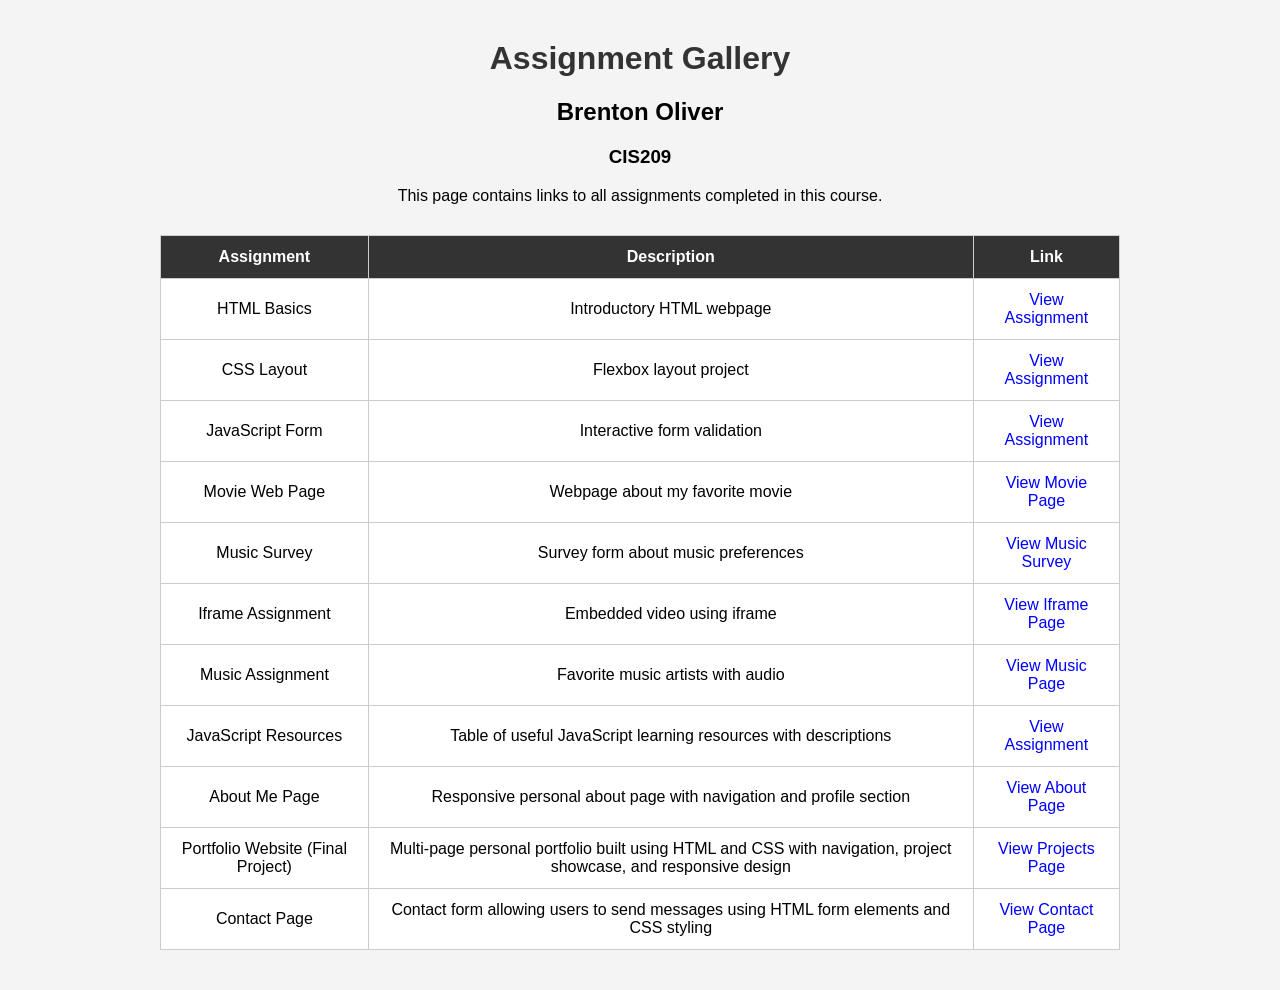
<file: index.html>
<!DOCTYPE html>
<html lang="en">
<head>
    <title>Assignment Gallery</title>
    <link rel="stylesheet" href="style.css">
</head>

<body>

<header>
    <h1>Assignment Gallery</h1>
    <h2>Brenton Oliver</h2>
    <h3>CIS209</h3>
    <p>This page contains links to all assignments completed in this course.</p>
</header>

<table>
    <tr>
        <th>Assignment</th>
        <th>Description</th>
        <th>Link</th>
    </tr>

    <tr>
        <td>HTML Basics</td>
        <td>Introductory HTML webpage</td>
        <td><a href="#">View Assignment</a></td>
    </tr>

    <tr>
        <td>CSS Layout</td>
        <td>Flexbox layout project</td>
        <td><a href="#">View Assignment</a></td>
    </tr>

    <tr>
        <td>JavaScript Form</td>
        <td>Interactive form validation</td>
        <td><a href="#">View Assignment</a></td>
    </tr>

    <tr>
        <td>Movie Web Page</td>
        <td>Webpage about my favorite movie</td>
        <td><a href="movie.html" target="_blank">View Movie Page</a></td>
    </tr>

    <tr>
        <td>Music Survey</td>
        <td>Survey form about music preferences</td>
        <td><a href="music-survey.html" target="_blank">View Music Survey</a></td>
    </tr>

    <tr>
        <td>Iframe Assignment</td>
        <td>Embedded video using iframe</td>
        <td><a href="iframe.html" target="_blank">View Iframe Page</a></td>
    </tr>

    <tr>
        <td>Music Assignment</td>
        <td>Favorite music artists with audio</td>
        <td><a href="music.html" target="_blank">View Music Page</a></td>
    </tr>

    <tr>
        <td>JavaScript Resources</td>
        <td>Table of useful JavaScript learning resources with descriptions</td>
        <td><a href="javascript-resources.html" target="_blank">View Assignment</a></td>
    </tr>

    <tr>
        <td>About Me Page</td>
        <td>Responsive personal about page with navigation and profile section</td>
        <td><a href="about.html" target="_blank">View About Page</a></td>
    </tr>

    <!-- ✅ ADDED: NEW EPORTFOLIO PROJECTS SECTION -->

    <tr>
        <td>Portfolio Website (Final Project)</td>
        <td>Multi-page personal portfolio built using HTML and CSS with navigation, project showcase, and responsive design</td>
        <td><a href="projects.html" target="_blank">View Projects Page</a></td>
    </tr>

    <tr>
        <td>Contact Page</td>
        <td>Contact form allowing users to send messages using HTML form elements and CSS styling</td>
        <td><a href="contact.html" target="_blank">View Contact Page</a></td>
    </tr>

</table>

</body>
</html>
</file>
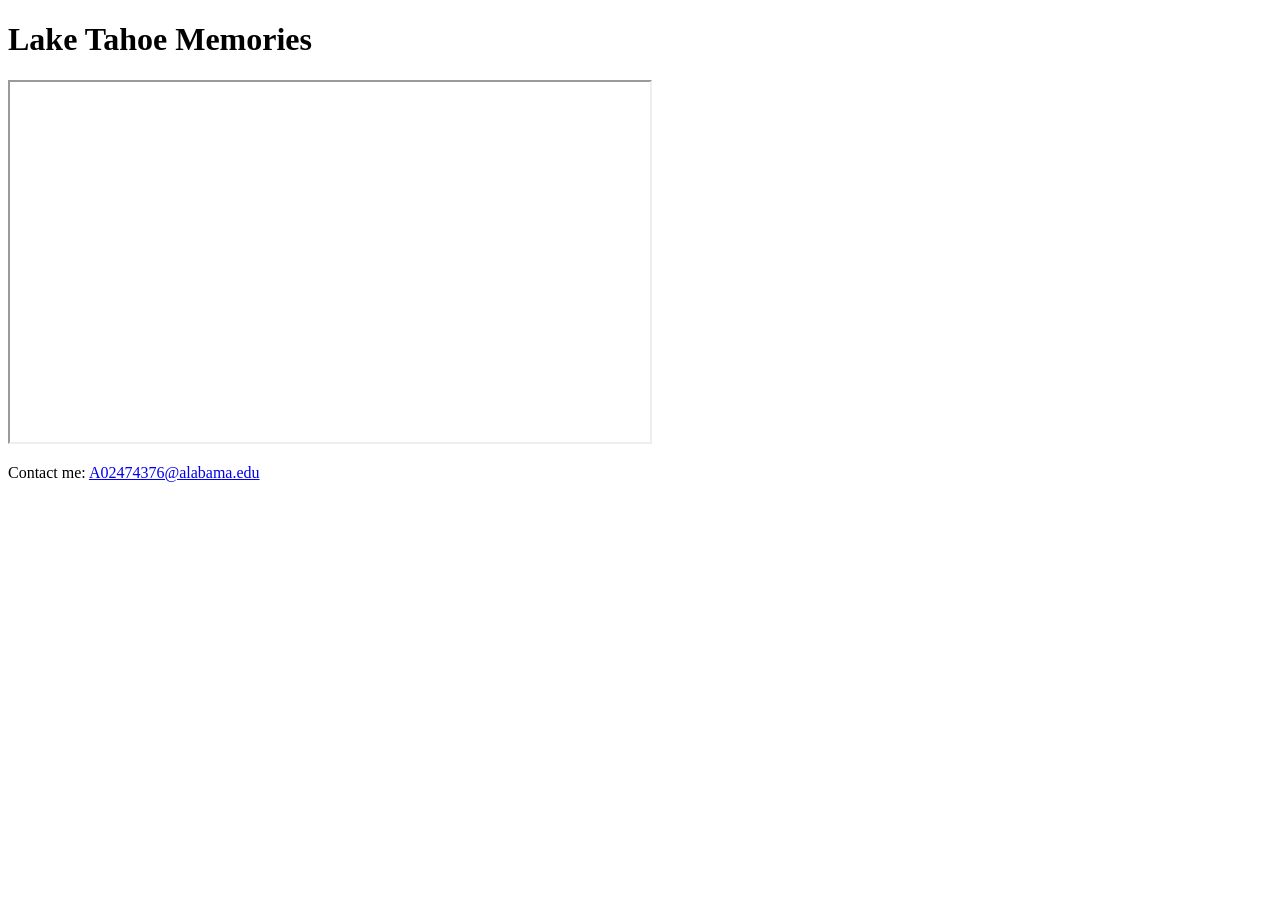
<file: iframe.html>
<!DOCTYPE html>
<html lang="en">
<head>
  <meta charset="UTF-8">
  <title>Lake Tahoe Memories</title>
</head>
<body>

  <h1>Lake Tahoe Memories</h1>

  <iframe src="https://archive.org/embed/lake-tahoe-memories" 
          width="640" 
          height="360" 
          title="Lake Tahoe Memories Video">
  </iframe>

  <p>
    Contact me:
    <a href="mailto:A02474376@alabama.edu">A02474376@alabama.edu</a>
  </p>

</body>
</html>
</file>
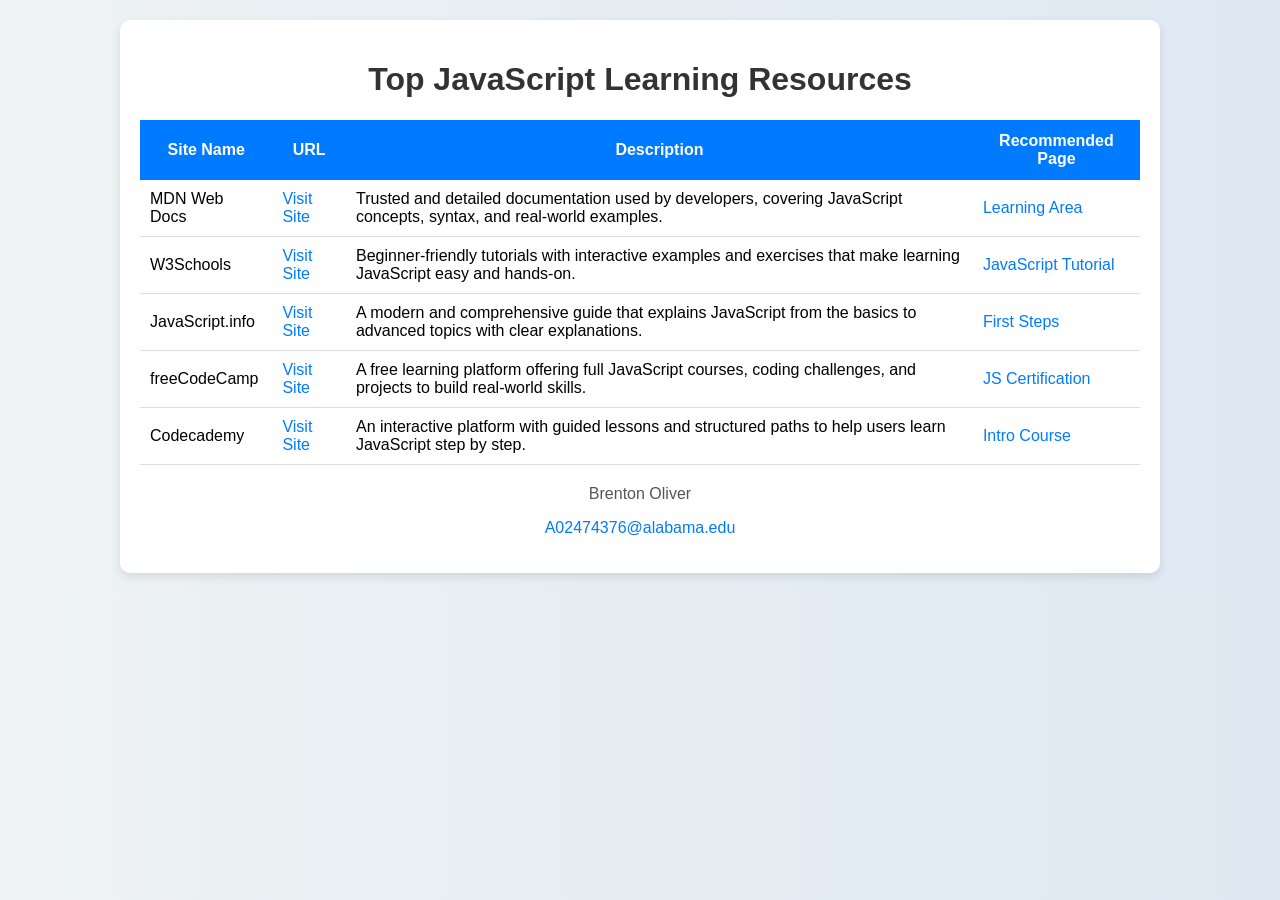
<file: javascript-resources.html>
<!DOCTYPE html>
<html lang="en">
<head>
    <meta charset="UTF-8">
    <title>JavaScript Resources</title>

    <style>
        body {
            font-family: "Segoe UI", Tahoma, sans-serif;
            background: linear-gradient(to right, #eef2f3, #dfe9f3);
            margin: 0;
            padding: 20px;
        }

        h1 {
            text-align: center;
            color: #333;
        }

        .container {
            max-width: 1000px;
            margin: auto;
            background: white;
            padding: 20px;
            border-radius: 10px;
            box-shadow: 0 4px 10px rgba(0,0,0,0.1);
        }

        table {
            width: 100%;
            border-collapse: collapse;
            margin-top: 20px;
        }

        th {
            background-color: #007BFF;
            color: white;
            padding: 12px;
        }

        td {
            padding: 10px;
            border-bottom: 1px solid #ddd;
        }

        tr:hover {
            background-color: #f1f1f1;
        }

        a {
            color: #007BFF;
            text-decoration: none;
        }

        a:hover {
            text-decoration: underline;
        }

        footer {
            text-align: center;
            margin-top: 20px;
            color: #555;
        }
    </style>
</head>

<body>

<div class="container">
    <h1>Top JavaScript Learning Resources</h1>

    <table>
        <tr>
            <th>Site Name</th>
            <th>URL</th>
            <th>Description</th>
            <th>Recommended Page</th>
        </tr>

        <tr>
            <td>MDN Web Docs</td>
            <td><a href="https://developer.mozilla.org/en-US/docs/Web/JavaScript" target="_blank">Visit Site</a></td>
            <td>Trusted and detailed documentation used by developers, covering JavaScript concepts, syntax, and real-world examples.</td>
            <td><a href="https://developer.mozilla.org/en-US/docs/Learn" target="_blank">Learning Area</a></td>
        </tr>

        <tr>
            <td>W3Schools</td>
            <td><a href="https://www.w3schools.com/js/" target="_blank">Visit Site</a></td>
            <td>Beginner-friendly tutorials with interactive examples and exercises that make learning JavaScript easy and hands-on.</td>
            <td><a href="https://www.w3schools.com/js/default.asp" target="_blank">JavaScript Tutorial</a></td>
        </tr>

        <tr>
            <td>JavaScript.info</td>
            <td><a href="https://javascript.info/" target="_blank">Visit Site</a></td>
            <td>A modern and comprehensive guide that explains JavaScript from the basics to advanced topics with clear explanations.</td>
            <td><a href="https://javascript.info/first-steps" target="_blank">First Steps</a></td>
        </tr>

        <tr>
            <td>freeCodeCamp</td>
            <td><a href="https://www.freecodecamp.org/" target="_blank">Visit Site</a></td>
            <td>A free learning platform offering full JavaScript courses, coding challenges, and projects to build real-world skills.</td>
            <td><a href="https://www.freecodecamp.org/learn/javascript-algorithms-and-data-structures/" target="_blank">JS Certification</a></td>
        </tr>

        <tr>
            <td>Codecademy</td>
            <td><a href="https://www.codecademy.com/" target="_blank">Visit Site</a></td>
            <td>An interactive platform with guided lessons and structured paths to help users learn JavaScript step by step.</td>
            <td><a href="https://www.codecademy.com/learn/introduction-to-javascript" target="_blank">Intro Course</a></td>
        </tr>

    </table>

    <footer>
        <p>Brenton Oliver</p>
        <p><a href="A02474376@alabama.edu">A02474376@alabama.edu</a></p>
    </footer>
</div>

</body>
</html>
</file>
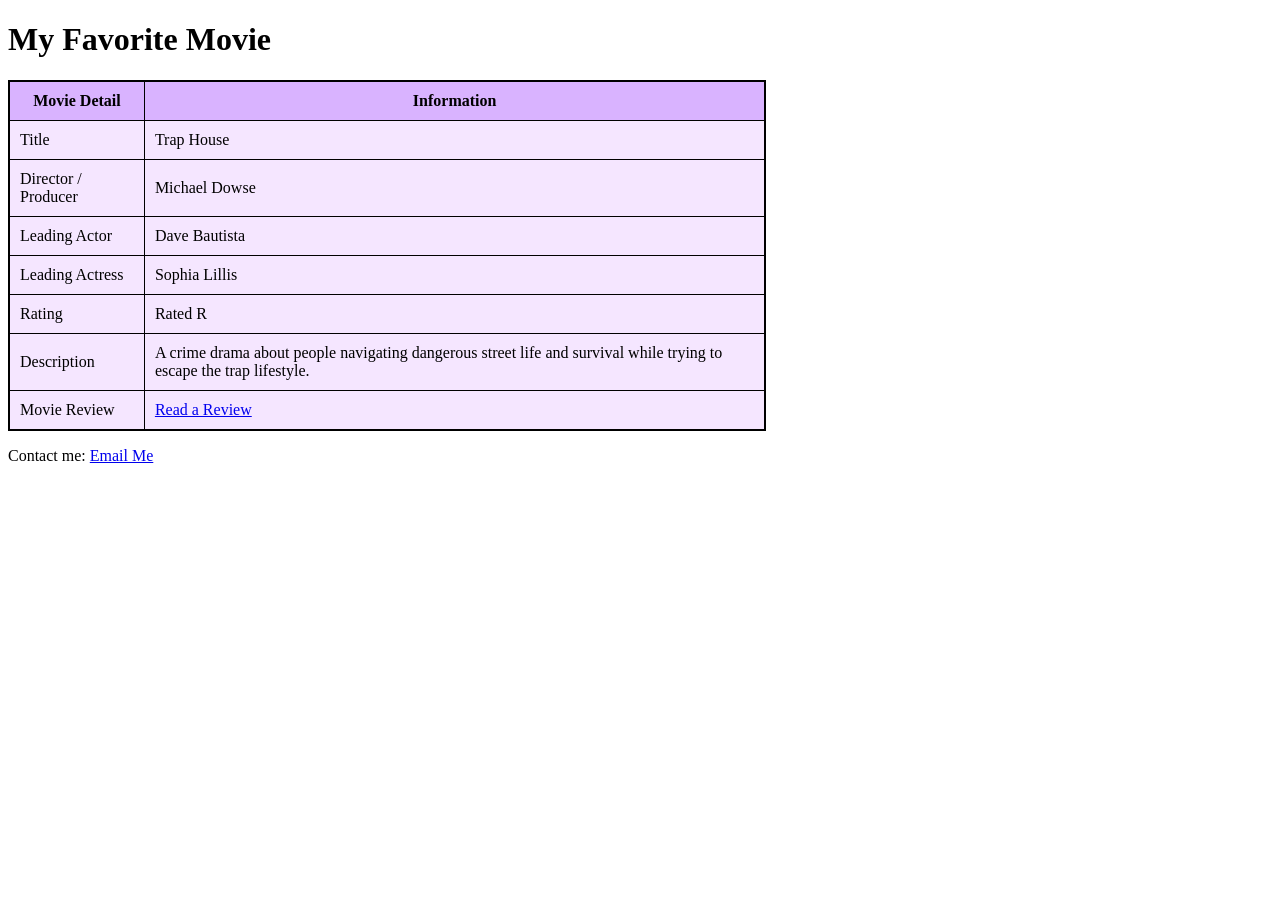
<file: movie.html>
<!DOCTYPE html>
<html lang="en">
<head>
<title>My Favorite Movie</title>

<style>
table {
    border: 2px solid black;
    border-collapse: collapse;
    width: 60%;
    background-color: #f5e6ff;
}

td {
    border: 1px solid black;
    padding: 10px;
}

th {
    border: 1px solid black;
    padding: 10px;
    background-color: #d9b3ff;
}
</style>

</head>

<body>

<h1>My Favorite Movie</h1>
 <table>

<tr>
<th>Movie Detail</th>
<th>Information</th>
</tr>

<tr>
<td>Title</td>
<td>Trap House</td>
</tr>

<tr>
<td>Director / Producer</td>
<td>Michael Dowse</td>
</tr>

<tr>
<td>Leading Actor</td>
<td>Dave Bautista</td>
</tr>

<tr>
<td>Leading Actress</td>
<td>Sophia Lillis</td>
</tr>

<tr>
<td>Rating</td>
<td>Rated R</td>
</tr>

<tr>
<td>Description</td>
<td>A crime drama about people navigating dangerous street life and survival while trying to escape the trap lifestyle.</td>
</tr>

<tr>
<td>Movie Review</td>
<td>
<a href="https://www.imdb.com" target="_blank">Read a Review</a>
</td>
</tr>

</table>
    <p>
Contact me:
<a href="mailto:A02474376@alabama.edu">
Email Me
</a>
</p>
    </body>
</html>
</file>
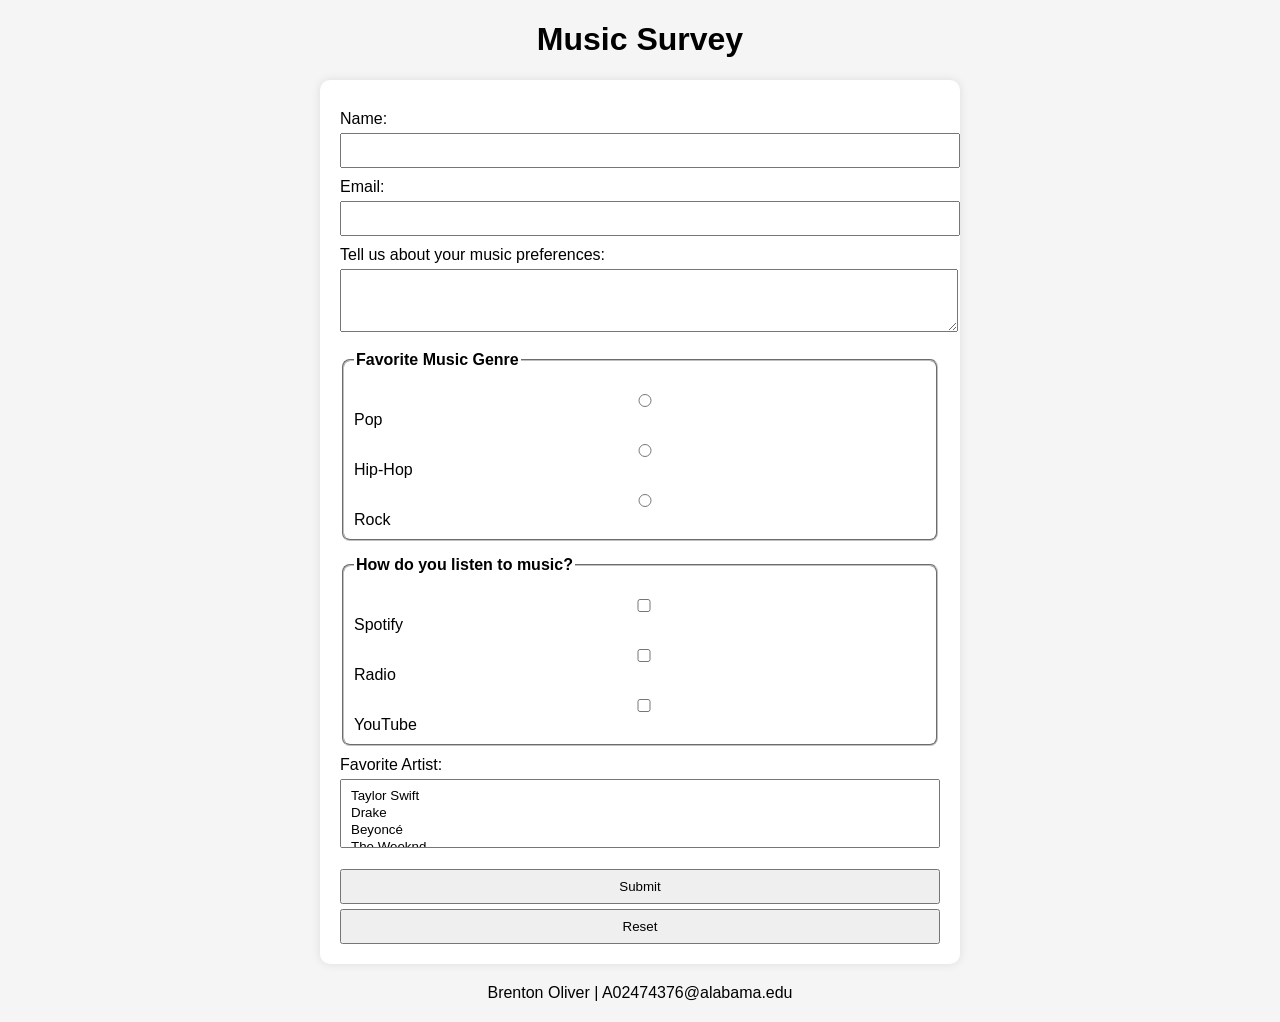
<file: music-survey.html>
<!DOCTYPE html>
<html lang="en">
<head>
<meta charset="UTF-8">
<title>Music Survey</title>

<style>
body {
    font-family: Arial, sans-serif;
    background-color: #f5f5f5;
    margin: 20px;
}

h1 {
    text-align: center;
}

form {
    background-color: #ffffff;
    padding: 20px;
    border-radius: 10px;
    max-width: 600px;
    margin: auto;
    box-shadow: 0 0 10px rgba(0,0,0,0.1);
}

label {
    display: block;
    margin-top: 10px;
}

input, textarea, select {
    width: 100%;
    padding: 8px;
    margin-top: 5px;
}

fieldset {
    margin-top: 15px;
    padding: 10px;
    border-radius: 8px;
}

legend {
    font-weight: bold;
}

.buttons {
    margin-top: 15px;
    text-align: center;
}

footer {
    text-align: center;
    margin-top: 20px;
}
</style>
</head>

<body>

<h1>Music Survey</h1>

<form action="https://formspree.io/f/xdapkwkr" method="POST">

    <!-- Name -->
    <label for="name">Name:</label>
    <input type="text" name="name" id="name" required>

    <!-- Email -->
    <label for="email">Email:</label>
    <input type="email" name="email" id="email" required>

    <!-- Comments -->
    <label for="comments">Tell us about your music preferences:</label>
    <textarea name="comments" id="comments" cols="60" rows="3" required></textarea>

    <!-- Radio Buttons -->
    <fieldset>
        <legend>Favorite Music Genre</legend>
        <label><input type="radio" name="genre" value="pop" required> Pop</label>
        <label><input type="radio" name="genre" value="hiphop"> Hip-Hop</label>
        <label><input type="radio" name="genre" value="rock"> Rock</label>
    </fieldset>

    <!-- Checkboxes -->
    <fieldset>
        <legend>How do you listen to music?</legend>
        <label><input type="checkbox" name="listen" value="spotify"> Spotify</label>
        <label><input type="checkbox" name="listen" value="radio"> Radio</label>
        <label><input type="checkbox" name="listen" value="youtube"> YouTube</label>
    </fieldset>

    <!-- Select Box -->
    <label for="artists">Favorite Artist:</label>
    <select name="artists" id="artists" size="3">
        <option>Taylor Swift</option>
        <option>Drake</option>
        <option>Beyoncé</option>
        <option>The Weeknd</option>
    </select>

    <!-- Buttons -->
    <div class="buttons">
        <input type="submit" value="Submit">
        <input type="reset" value="Reset">
    </div>

</form>

<footer>
    <p>Brenton Oliver | A02474376@alabama.edu</p>
</footer>

</body>
</html>
</file>
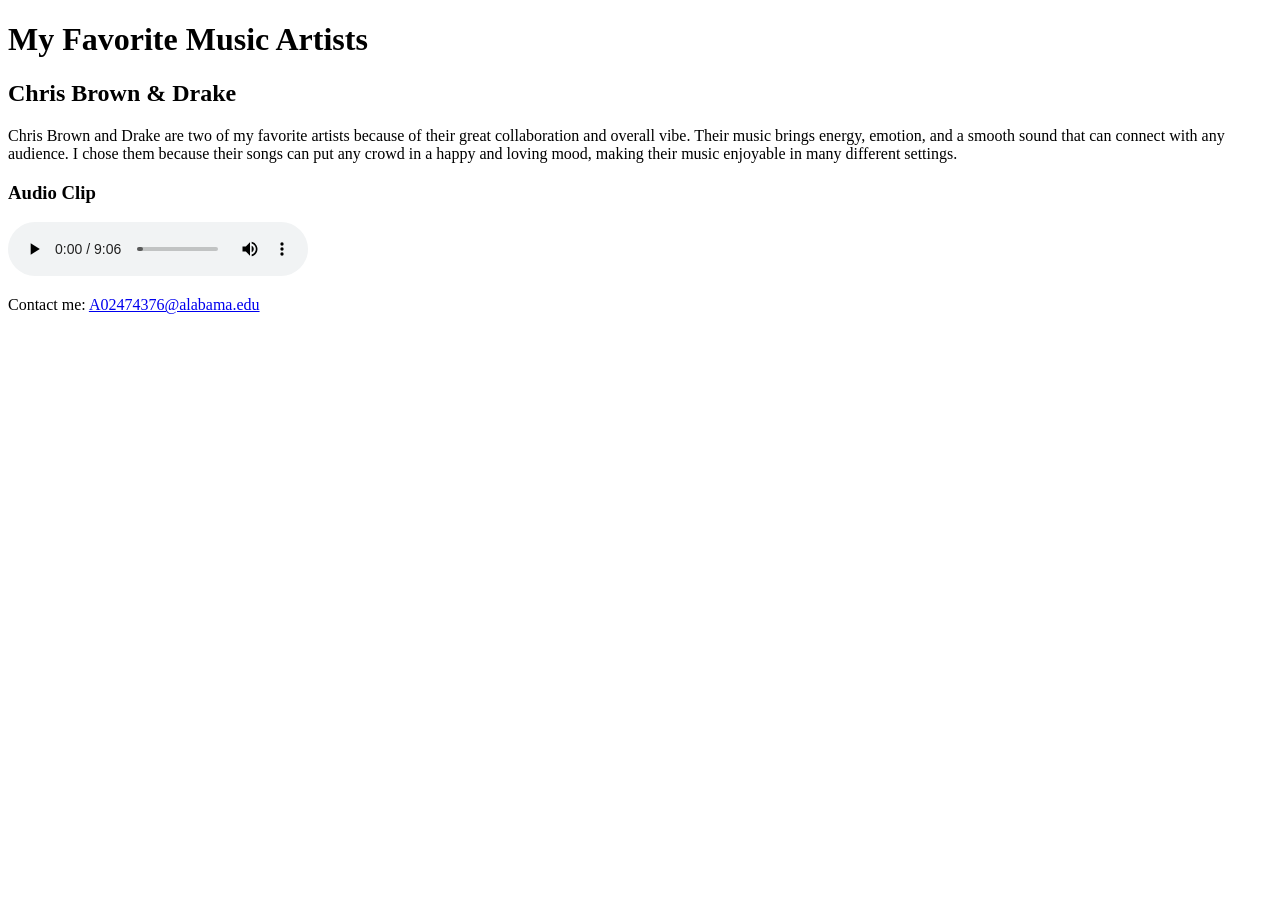
<file: music.html>
<!DOCTYPE html>
<html lang="en">
<head>
    <meta charset="UTF-8">
    <title>My Favorite Music Artists</title>
</head>

<body>

    <h1>My Favorite Music Artists</h1>

    <h2>Chris Brown & Drake</h2>

    <p>
        Chris Brown and Drake are two of my favorite artists because of their great collaboration and overall vibe.
        Their music brings energy, emotion, and a smooth sound that can connect with any audience.
        I chose them because their songs can put any crowd in a happy and loving mood, making their music enjoyable in many different settings.
    </p>

    <h3>Audio Clip</h3>

    <audio controls>
        <source src="ChrisBrownDrakeNoGuidance.mp3" type="audio/mpeg">
        Your browser does not support the audio element.
    </audio>

    <p>
        Contact me:
        <a href="A02474376@alabama.edu">A02474376@alabama.edu</a>
    </p>

</body>
</html>
</file>
<file: style.css>
body {
    font-family: Arial, sans-serif;
    background-color: #f4f4f4;
    margin: 40px;
}

/* Header styling (if used on other pages) */
header {
    text-align: center;
    margin-bottom: 30px;
}

h1 {
    color: #333;
}

/* ------------------------ */
/* TABLE STYLING (RESUME) */
/* ------------------------ */

table {
    width: 80%;
    margin: auto;
    border-collapse: collapse;
    background: white;
}

.resume-table {
    width: 80%;
    margin: 20px auto;
    border-collapse: collapse;
    background: white;
}

th, td {
    padding: 12px;
    border: 1px solid #ccc;
    text-align: center;
}

th {
    background-color: #333;
    color: white;
}

/* Links */
a {
    color: blue;
    text-decoration: none;
}

a:hover {
    text-decoration: underline;
}

/* ------------------------ */
/* CONTACT PAGE STYLING */
/* ------------------------ */

.contact {
    max-width: 600px;
    margin: 20px auto;
    padding: 20px;
    text-align: left;
    border: 1px solid #ccc;
    border-radius: 8px;
    background: white;
}

.contact h1 {
    text-align: center;
}

.contact label {
    display: block;
    margin-top: 10px;
}

.contact input,
.contact textarea {
    width: 100%;
    padding: 8px;
    margin-top: 5px;
    border: 1px solid #aaa;
    border-radius: 4px;
}

.contact button {
    margin-top: 15px;
    padding: 10px;
    background-color: #333;
    color: white;
    border: none;
    cursor: pointer;
    border-radius: 4px;
}

.contact button:hover {
    background-color: #555;
}

/* Responsive contact */
@media screen and (max-width: 768px) {
    .contact {
        padding: 10px;
    }

    .contact input,
    .contact textarea {
        font-size: 14px;
    }
}

/* ------------------------ */
/* NAVIGATION */
/* ------------------------ */

nav ul {
    list-style: none;
    display: flex;
    gap: 15px;
    justify-content: center;
    padding: 0;
}

nav a {
    text-decoration: none;
    color: #333;
    padding: 8px 12px;
    display: inline-block;
}

nav a:hover {
    text-decoration: underline;
}

/* ------------------------ */
/* FOOTER */
/* ------------------------ */

footer {
    text-align: center;
    margin-top: 30px;
    font-size: 0.9em;
    color: #555;
}

/* ------------------------ */
/* ABOUT PAGE */
/* ------------------------ */

.about {
    padding: 20px;
    text-align: center;
    display: flex;
    flex-direction: column;
    align-items: center;
    background: white;
    border-radius: 8px;
    max-width: 800px;
    margin: 0 auto;
}

.profile-img {
    max-width: 100%;
    height: auto;
    border-radius: 10px;
    margin-top: 15px;
}

/* Responsive about */
@media screen and (max-width: 768px) {
    .about {
        padding: 10px;
    }

    .profile-img {
        width: 80%;
    }
}

/* ------------------------ */
/* RESUME PAGE IMPROVEMENTS */
/* ------------------------ */

section {
    text-align: center;
    padding: 20px;
}

@media screen and (max-width: 768px) {
    .resume-table {
        width: 100%;
        font-size: 14px;
    }

    .resume-table th,
    .resume-table td {
        padding: 8px;
    }
}

/* ------------------------ */
/* PROJECT PAGE (IMPROVED) */
/* ------------------------ */

.project {
    text-align: center;
    padding: 20px;
    background: white;
    margin: 20px auto;
    max-width: 900px;
    border-radius: 10px;
    box-shadow: 0 2px 8px rgba(0,0,0,0.1);
}

.project-img {
    width: 80%;
    max-width: 100%;
    height: auto;
    border-radius: 10px;
    margin-top: 10px;
}

/* Responsive video (FIXED for all devices) */
.project-video {
    width: 80%;
    aspect-ratio: 16 / 9;
    height: auto;
    border-radius: 10px;
    margin-top: 15px;
}

/* Responsive project section */
@media screen and (max-width: 768px) {
    .project {
        padding: 10px;
    }

    .project-img,
    .project-video {
        width: 100%;
    }
}
</file>
